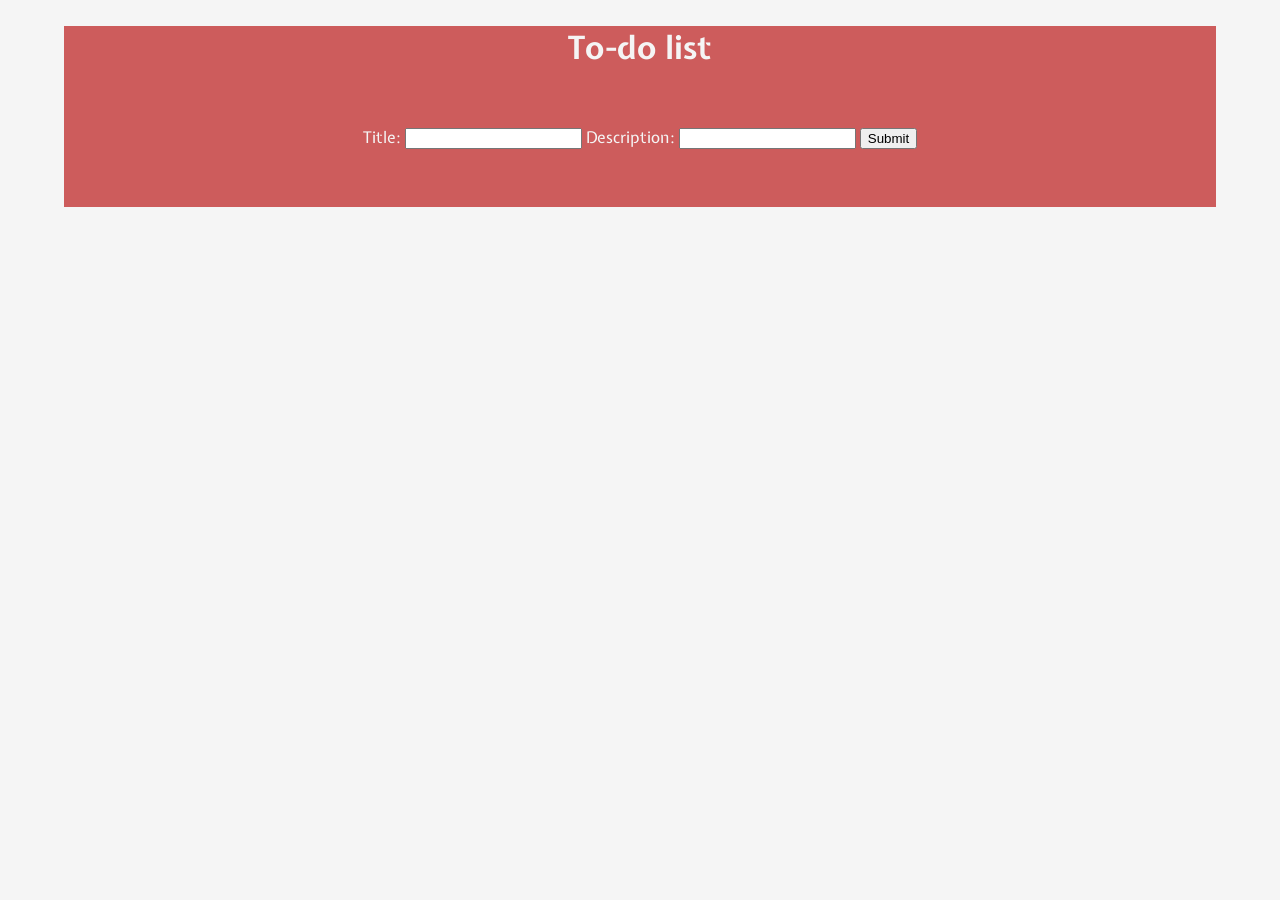
<file: index.html>
<!DOCTYPE html>
<html>
  <head>
    <meta charset="utf-8">
    <meta charset="utf-8" name="viewport" content="width=device-width, initial-scale=1.0">
    <meta name="author" content="mushusax">
    <meta name="description" content="A simple todo list">
    <link href="https://fonts.googleapis.com/css?family=Expletus+Sans:400,700" rel="stylesheet">
    <link href="./todolist.css" rel="stylesheet">
    <title>TODO LIST</title>
  </head>
  <body>
    <header>
      <h1>To-do list</h1>
    </header>

    <!--Insert element-->
    <div id="input_div">
      <label for="item_title">Title:</label>
      <input id="item_title" type="text">
      <label for="item_description">Description:</label>
      <input id="item_description" type="text">
      <input type="button" onclick='createTodo()' value="Submit"/>
    </div>


    <!--List-->
    <div id="flex_box">
      <ul id="list"></ul>
    </div>


  </body>
  <script src="./todolist.js"></script>
</html>
</file>
<file: todolist.css>
html{
  height: 100%;
  width: 100%;
  margin:0;
  padding: 0;
}

body{
  font-family: 'Expletus Sans';
  background-color: whitesmoke;
  margin-top: 2%;
  margin-left: 5%;
  margin-right: 5%;
  margin-bottom: 5%;
  color: whitesmoke;
}

header{
  text-align: center;
  border: 0;
  background-color: indianred;
}

h1{
  text-align: center;
  margin-bottom: 0%;
  padding-bottom: 5%;
}

#input_div{
  background-color: indianred;
  text-align: center;
  padding left: 10%;
  padding right:10%;
  padding-bottom: 5%;
}

/*list items*/
ul{
  padding: 0%;
  width: 100%;
  margin-top: 2%;
}

/*Individual list item*/
li{
  background-color: whitesmoke;
  width: 100%;
}

li:not(:first-child) {
    padding-top: 2%;
}

h3{
  background-color: indianred;
  width: 25%;
  height: 100%;
  margin: 0%;
  padding-left: 2%;
  padding-right: 2%;
  margin-right: 4%;
  font-size: x-large;
  text-align: left;
}

p{
  background-color: indianred;
  width: 63%;
  height: 100%;
  padding: 0%;
  padding-left: 2%;
  padding-right: 2%;
  margin: 0%;
  font-size: x-large;
}

#div_list{
  display: flex;
  flex-direction: row;
  flex-wrap: wrap;
  height: 100%;
}
</file>
